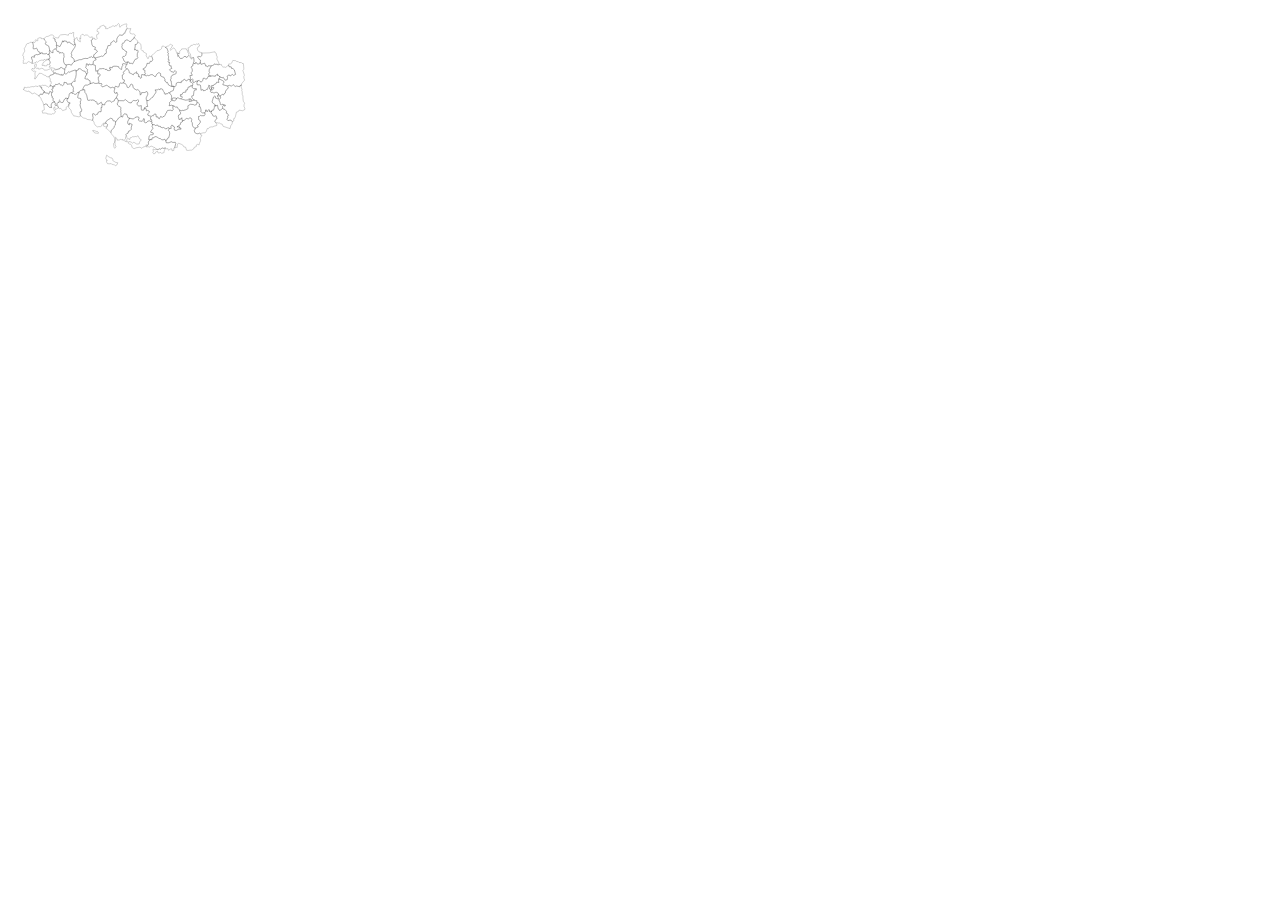
<file: svg.html>
<html>
<body>
     <svg
   xmlns:dc="http://purl.org/dc/elements/1.1/"
   xmlns:cc="http://creativecommons.org/ns#"
   xmlns:rdf="http://www.w3.org/1999/02/22-rdf-syntax-ns#"
   xmlns:svg="http://www.w3.org/2000/svg"
   xmlns="http://www.w3.org/2000/svg"
   xmlns:sodipodi="http://sodipodi.sourceforge.net/DTD/sodipodi-0.dtd"
   xmlns:inkscape="http://www.inkscape.org/namespaces/inkscape"
   width="210mm"
   height="150mm"
   viewBox="0 0 210 150"
   version="1.1"
   id="svg8"
   inkscape:version="0.92.2 (5c3e80d, 2017-08-06)"
   sodipodi:docname="epci_simple2.svg">
  <defs
     id="defs2" />
  <sodipodi:namedview
     id="base"
     pagecolor="#ffffff"
     bordercolor="#666666"
     borderopacity="1.0"
     inkscape:pageopacity="0.0"
     inkscape:pageshadow="2"
     inkscape:zoom="3.2809353"
     inkscape:cx="160"
     inkscape:cy="424.28571"
     inkscape:document-units="mm"
     inkscape:current-layer="layer1"
     showgrid="false"
     width="150mm"
     inkscape:window-width="2880"
     inkscape:window-height="1526"
     inkscape:window-x="-11"
     inkscape:window-y="-11"
     inkscape:window-maximized="1" />
  <metadata
     id="metadata5">
    <rdf:RDF>
      <cc:Work
         rdf:about="">
        <dc:format>image/svg+xml</dc:format>
        <dc:type
           rdf:resource="http://purl.org/dc/dcmitype/StillImage" />
        <dc:title></dc:title>
      </cc:Work>
    </rdf:RDF>
  </metadata>
  <g
     inkscape:label="Calque 1"
     inkscape:groupmode="layer"
     id="layer1"
     transform="translate(0,-147)">
    <g
       id="g3883"
       transform="matrix(0.01802878,0,0,0.01802878,0.47282325,147.51353)"
       style="fill:none;fill-rule:evenodd;stroke:#000000;stroke-width:1;stroke-linecap:square;stroke-linejoin:bevel">
      <g
         id="g3701"
         font-style="normal"
         font-weight="400"
         font-size="34.375"
         style="font-style:normal;font-weight:400;font-size:34.375px;font-family:'MS Shell Dlg 2';fill:none;stroke:#000000;stroke-width:1;stroke-linecap:square;stroke-linejoin:bevel;stroke-opacity:1" />
      <g
         id="g3703"
         font-style="normal"
         font-weight="400"
         font-size="34.375"
         style="font-style:normal;font-weight:400;font-size:34.375px;font-family:'MS Shell Dlg 2';fill:none;stroke:#000000;stroke-width:1;stroke-linecap:square;stroke-linejoin:bevel;stroke-opacity:1" />
      <g
         id="g3705"
         font-style="normal"
         font-weight="400"
         font-size="34.375"
         transform="scale(11.8081)"
         style="font-style:normal;font-weight:400;font-size:34.375px;font-family:'MS Shell Dlg 2';fill:none;stroke:#000000;stroke-width:1;stroke-linecap:square;stroke-linejoin:bevel;stroke-opacity:1" />
      <g
         id="g3707"
         font-style="normal"
         font-weight="400"
         font-size="34.375"
         transform="scale(0.999751)"
         style="font-style:normal;font-weight:400;font-size:34.375px;font-family:'MS Shell Dlg 2';fill:none;stroke:#000000;stroke-width:1;stroke-linecap:square;stroke-linejoin:bevel;stroke-opacity:1" />
      <g
         id="g3711"
         font-style="normal"
         font-weight="400"
         font-size="34.375"
         transform="scale(0.999751)"
         style="font-style:normal;font-weight:400;font-size:34.375px;font-family:'MS Shell Dlg 2';fill:#ffffff;fill-opacity:1;stroke:none">
        <path
           id="path3709"
           d="M -2,-2 H 3510 V 2483 H -2 V -2"
           inkscape:connector-curvature="0"
           style="vector-effect:none;fill-rule:evenodd" />
      </g>
      <g
         id="g3713"
         font-style="normal"
         font-weight="400"
         font-size="34.375"
         transform="scale(0.999751)"
         style="font-style:normal;font-weight:400;font-size:34.375px;font-family:'MS Shell Dlg 2';fill:none;stroke:#000000;stroke-width:1;stroke-linecap:square;stroke-linejoin:bevel;stroke-opacity:1" />
      <g
         id="g3715"
         font-style="normal"
         font-weight="400"
         font-size="34.375"
         transform="scale(11.8081)"
         style="font-style:normal;font-weight:400;font-size:34.375px;font-family:'MS Shell Dlg 2';fill:none;stroke:#000000;stroke-width:1;stroke-linecap:square;stroke-linejoin:bevel;stroke-opacity:1" />
      <g
         id="g3717"
         font-style="normal"
         font-weight="400"
         font-size="34.375"
         transform="scale(11.8081)"
         style="font-style:normal;font-weight:400;font-size:34.375px;font-family:'MS Shell Dlg 2';fill:none;stroke:#000000;stroke-width:1;stroke-linecap:square;stroke-linejoin:bevel;stroke-opacity:1" />
      <g
         id="g3719"
         font-style="normal"
         font-weight="400"
         font-size="34.375"
         transform="scale(11.8081)"
         style="font-style:normal;font-weight:400;font-size:34.375px;font-family:'MS Shell Dlg 2';fill:none;stroke:#000000;stroke-width:1;stroke-linecap:square;stroke-linejoin:bevel;stroke-opacity:1" />
      <g
         id="g3723"
         font-style="normal"
         font-weight="400"
         font-size="34.375"
         transform="scale(11.8081)"
         style="font-style:normal;font-weight:400;font-size:34.375px;font-family:'MS Shell Dlg 2';fill:#ffffff;fill-opacity:1;stroke:none">
        <rect
           id="rect3721"
           y="0"
           x="0"
           height="210"
           width="297" />
      </g>
      <g
         id="g3725"
         font-style="normal"
         font-weight="400"
         font-size="34.375"
         transform="scale(11.8081)"
         style="font-style:normal;font-weight:400;font-size:34.375px;font-family:'MS Shell Dlg 2';fill:none;stroke:#000000;stroke-width:1;stroke-linecap:square;stroke-linejoin:bevel;stroke-opacity:1" />
      <g
         id="g3727"
         font-style="normal"
         font-weight="400"
         font-size="34.375"
         transform="scale(11.8081)"
         style="font-style:normal;font-weight:400;font-size:34.375px;font-family:'MS Shell Dlg 2';fill:none;stroke:#000000;stroke-width:1;stroke-linecap:square;stroke-linejoin:bevel;stroke-opacity:1" />
      <g
         id="g3731"
         font-style="normal"
         font-weight="400"
         font-size="34.375"
         transform="scale(0.999751)"
         style="font-style:normal;font-weight:400;font-size:34.375px;font-family:'MS Shell Dlg 2';fill:#000000;fill-opacity:0;stroke:none">
        <rect
           id="rect3729"
           y="0"
           x="0"
           height="2480"
           width="3508" />
      </g>
      <g
         id="g3863"
         font-style="normal"
         font-weight="400"
         font-size="34.375"
         transform="scale(0.999751)"
         style="font-style:normal;font-weight:400;font-size:34.375px;font-family:'MS Shell Dlg 2';fill:#f3a6b2;fill-opacity:0;stroke:#232323;stroke-width:3.07086992;stroke-linecap:square;stroke-linejoin:bevel;stroke-opacity:1">
        <path
           id="path3733"
           d="m 594.203,1113.52 21.881,2.02 19.445,18.92 -0.29,22.38 -20.11,7.37 17.865,26.69 -10.926,22.71 -34.605,-17.68 -15.266,40.76 -15.566,-13.31 -45.97,-9.56 -0.652,-11.92 -7.03,-9.89 -34.337,-29.59 -0.163,-26.38 -14.255,1.3 -13.655,-23.71 21.881,2.07 16.985,-11.58 6.632,4.58 39.119,-2.92 7.897,9.96 24.775,8.9 13.911,11.84 22.434,-22.96"
           inkscape:connector-curvature="0"
           style="vector-effect:none;fill-rule:evenodd" />
        <path
           id="path3735"
           d="m 2962.51,1152.44 14.43,-21.51 17.85,10.24 -4.41,15.52 -18.73,19.95 -18.32,-2.38 -12.39,16.37 13.75,20.52 24.7,-1.2 17.87,10.24 21.64,-9.27 21.19,-1.42 17,10.17 8.53,20.2 -17.62,16.09 4.79,23.93 9.21,8.41 0.57,21.07 -43.94,-16.97 -2.08,-25.09 -9.5,-3.18 -15.67,12.25 -20.54,65.85 4.94,21.32 46.51,34.22 -0.59,10.49 -17.43,-3.63 -1.73,30.13 -11.79,36.13 -21.18,0.09 -7.23,17.99 -32.78,2.03 3.86,-20.8 -13.69,-7.38 -22.16,31.57 -11.65,-26.98 -13.36,1.84 2.78,27.77 -15.82,13.52 -31.85,0.73 -25.3,-19.92 6.54,-20.64 -13.79,-49.48 -19.18,-3.79 9.26,-21.79 -1.68,-15.88 -15.82,-15.42 -19.96,-5.16 -2.71,-27.78 -16.92,2.91 -9.01,-11.07 -15.89,0.33 -28.77,-33.34 -3.55,-27.83 25.05,-6.34 7.16,-58.73 12.05,-24.23 22.7,2.71 0.41,-21.02 -39.57,0.19 -22.67,-17.19 2.51,-26.14 11.26,-25.6 -20.56,-22.33 -23.91,-10.7 3.85,-19.49 30.16,-19.15 13.42,10.04 -8.14,17.91 6.65,20.14 20.19,-0.06 11.31,-12.46 35.54,-7.01 -12.19,26.86 5.23,29.25 39.46,1.1 8.43,5.77 8.7,74.16 16.48,-10.84 14.73,3.51 4.39,14.73 30.42,-8.7 16.62,-13.48 8.6,3.14 18.47,-44.93 2.83,-18.24 18.79,8.99 -8.02,46.86 23.99,10.61 7.28,-19.3"
           inkscape:connector-curvature="0"
           style="vector-effect:none;fill-rule:evenodd" />
        <path
           id="path3737"
           d="m 2649.44,1309.72 15.55,4.92 -3.3,24.77 -29.47,6.05 -2.36,-18.56 19.58,-17.18"
           inkscape:connector-curvature="0"
           style="vector-effect:none;fill-rule:evenodd" />
        <path
           id="path3739"
           d="m 2013.18,1330.11 24.77,-0.85 34.52,-26.49 13.68,-18.77 13.44,-2.99 21.97,-36.61 21.3,-27.45 2.44,-22.19 -13.52,-20.69 33.47,-0.29 14.84,-10.8 23.19,8.18 4.41,-12.85 20.23,0.08 16.98,9.06 4,18.69 18.99,18.4 0.42,19.76 14.71,16.79 5.36,-14.11 23.31,6.84 16.32,-19.94 18.06,6.47 27.44,37.35 2.56,27.79 -7.19,28.46 17.56,1.17 0.25,-17.09 14.48,-5.61 33.51,-0.42 9.93,9.86 -1.91,15.65 -22.18,15.64 -43.82,-4.21 -32.92,30.68 2.99,21.24 -7.9,25.78 37.61,-8.01 20.57,9.25 -4.54,28.64 7.24,24.15 -17.48,23.83 -14.18,-12.78 -50.58,3.19 -13.73,20.12 -3.79,16.85 -12.06,8.39 -5.82,20.65 -17.63,25.11 -11.36,-2.09 -11.47,12.37 -28.36,-12.46 -16.43,33.07 -17.18,-7.77 -6.57,-20.18 -23.18,2.34 -4.22,-41.07 -22.8,-2.91 -20.79,31.43 -9.92,-9.91 -17.24,18.52 -9.14,-8.54 -35.55,-10.42 -6.34,-22.81 28.36,-25.61 -9.35,-17.77 -21.62,-6.8 -15.52,6.78 -3.12,-30.48 -25.81,-9.75 21.91,-22.11 25.78,-2.1 -10,-45.44 -1.38,-42.21"
           inkscape:connector-curvature="0"
           style="vector-effect:none;fill-rule:evenodd" />
        <path
           id="path3741"
           d="m 2380.84,1121.39 -23.37,-5.51 -28,-15.03 -15.11,-36.54 -12.69,5.72 -11.87,-19.23 -14.42,-7.56 2.48,-23.51 -18.73,-34.171 -20.79,-4.06 -23.73,-12.164 -1.05,-35.597 -22.74,-13.421 -13.46,4.325 -19.71,18.359 -18.29,35.56 -17.28,-3.849 -22.1,-22.617 -27.85,-3.295 -31.09,17.515 -14.29,-8.921 -26.36,12.574 -20.79,-15.983 12.28,-24.114 -10.49,-12.606 3.93,-29.984 -23.07,-8.26 -7.77,-13.728 31.76,-14.796 22.9,-37.824 5.56,-28.552 35.9,-0.046 11.84,-30.738 19.93,2.742 17.35,-22.454 -9.57,-37.532 -9.53,-25.687 24.78,-16.659 57.36,-57.801 12.07,2.164 34.2,-14.718 18.46,-14.509 6.89,-36.372 27.17,-2.068 17.92,18.341 27.93,12.441 16.77,48.515 -6.55,19.293 11.54,9.996 -7.59,21.853 10.39,27.023 -6.92,37.688 15.22,7.61 -16.75,27.813 8.87,11.127 14.29,-4.297 -8.84,40.19 14.89,12.845 15.86,-1.564 0.34,21.073 12.11,15.283 -36.47,21.232 24.33,29.263 17.45,1.168 14.05,12.776 8.02,-15.252 19.37,-14.502 13.97,14.078 0.8,27.678 -9.16,5.973 -52.3,21.52 -15.81,26.568 6.02,14.875 -10.66,15.07 0.87,26.37 8.65,1.89 1.66,27.74 9.02,49.27"
           inkscape:connector-curvature="0"
           style="vector-effect:none;fill-rule:evenodd" />
        <path
           id="path3743"
           d="m 3396.24,1105.35 -18.86,8.22 -2.44,13.02 -50.35,-10.54 -15.37,8.39 -30.91,-29.26 -22.34,23.77 -31.82,-12.24 -31.2,8.81 -62.29,-16.59 -5.39,-13.45 19.47,-18.63 -0.07,-14.47 -24.48,-17.14 -31.61,-14.92 -19.88,-5.07 16.27,-24.061 -5.37,-13.452 38.35,19.253 14.56,-9.701 28.18,44.951 31.18,-8.8 5.15,-29.948 -8.53,-20.188 32.66,-20.557 11.3,17.706 36.35,-24.321 14.94,15.264 30.6,-15.452 -18.31,-66.706 -20.82,-19.523 -18.38,0.321 -5.7,-23.973 -32.18,-3.069 -8.29,-24.12 3.55,-16.896 22.65,1.238 19.87,-12.066 17.01,-39.835 41.71,3.555 17.59,14.084 20.16,-1.56 11.43,15.064 34.1,-0.842 10.71,12.389 19.9,3.662 7.13,81.867 -14.97,18.943 23.48,70.875 -9.41,12.66 1.13,28.978 11.7,28.2 -41.99,49.09 -10.17,27.07"
           inkscape:connector-curvature="0"
           style="vector-effect:none;fill-rule:evenodd" />
        <path
           id="path3745"
           d="m 974.278,893.356 30.042,-11.877 3.33,-18.156 23.89,-1.882 42,32.603 31.95,6.687 14.02,31.493 10.79,7.505 -6.15,20.554 -10.16,5.721 -12.3,41.106 28.28,8.99 15.3,-3.97 10.8,18.04 22.07,9.76 3.48,42.44 -42.35,21.45 -24.61,-0.77 -18.4,8.97 -20.85,37.74 -0.15,22.38 -33.54,10.3 -19.75,14.1 -6.07,19.24 -13.12,-11.68 -12.978,17.32 -20.875,16.63 -16.01,1.24 -16.394,-14.6 -22.144,0.7 -4.112,-13.54 31.742,-19.61 -13.75,-14.38 6.554,-24.46 -9.393,-33.76 -19.326,-10.92 -1.314,-25.14 14.316,-22.46 14.379,-13.23 26.347,0.99 -4.139,-33.3 11.554,-21.39 7.6,-46.766 -0.559,-54.068"
           inkscape:connector-curvature="0"
           style="vector-effect:none;fill-rule:evenodd" />
        <path
           id="path3747"
           d="m 1826.37,401.606 16.42,24.938 34.63,26.294 1.04,21.144 -11.4,24.164 -14.19,14.737 -11.75,-6.149 -0.53,30.243 -9.81,49.292 15.35,-6.746 9.35,15.181 20.36,-3.745 8.78,11.186 -5.72,29.853 -7.44,6.028 0.16,44.771 8.5,15.113 -10.06,17.68 -31.44,10.816 -35.59,65.78 -19.44,-9.367 -25.66,3.32 -5.67,-17.546 -20.4,-8.139 -4.96,7.52 -26.32,0.614 -23.94,-18.961 -9.09,-29.669 -13.84,-24.773 10.79,-14.964 15.45,3.83 24.23,-19.199 2.68,-23.494 8.63,-9.87 -1.87,-21.21 -19.68,-5.466 -16.62,-22.353 -21.31,-6.92 -12.11,-35.181 6.33,-13.992 -3.06,-27.894 12.29,-12.211 11.18,2.185 16.67,-23.728 0.91,-11.782 30.78,-14.742 19.43,8.077 13.74,14.22 26.87,2.05 19.73,-30.104 17.06,-6.609 10.54,-24.222"
           inkscape:connector-curvature="0"
           style="vector-effect:none;fill-rule:evenodd" />
        <path
           id="path3749"
           d="m 1130.3,939.729 13.34,-22.578 -8.69,-21.815 10.93,-14.88 -32.22,-34.356 8,-21.714 2.9,-34.005 23.19,5.924 5.42,18.903 13.32,-22.584 24.27,13.905 26.04,-7.032 39.96,15.196 2.52,64.75 4.26,22.745 18.64,-12.942 9.05,7.335 -1.72,31.466 4.05,14.822 20.83,-7.501 11.92,15.466 -2.27,16.934 -25.09,16.373 0.58,35.609 8.44,25.71 -1.38,27.54 -41.98,7.08 -22.53,-4.51 -9.84,-8.72 -50.62,15.52 -3.48,-42.44 -22.07,-9.76 -10.8,-18.04 -15.3,3.97 -28.28,-8.99 12.3,-41.106 10.16,-5.721 6.15,-20.554"
           inkscape:connector-curvature="0"
           style="vector-effect:none;fill-rule:evenodd" />
        <path
           id="path3751"
           d="m 568.586,651.077 9.197,4.814 8.013,36.345 6.734,12.492 -19.734,13.981 -37.653,8.341 -8.693,8.412 -23.508,-11.443 -6.95,17.803 -24.002,-6.227 -39.669,10.733 -24.885,21.358 -16.789,-8.202 -6.228,9.951 -43.821,16.878 -13.066,-1.264 5.425,-46.95 -10.539,-18.166 -4.424,-26.806 9.459,-6.995 36.154,7.453 -7.423,-23.136 42.135,-18.362 12.54,6.477 35.777,-16.362 28.808,-17.04 3.603,17.484 40.11,2.473 17.377,-7.595 20.261,17.723 11.791,-4.17"
           inkscape:connector-curvature="0"
           style="vector-effect:none;fill-rule:evenodd" />
        <path
           id="path3753"
           d="m 574.048,724.1 4.386,18.866 13.705,13.141 0.303,25.076 -22.976,20.271 -18.052,-4.323 -7.43,23.035 -40.458,0.155 0.237,-11.844 -27.129,7.986 -0.259,-15.846 20.879,-34.944 11.813,-4.159 21.367,-21.722 43.614,-15.692"
           inkscape:connector-curvature="0"
           style="vector-effect:none;fill-rule:evenodd" />
        <path
           id="path3755"
           d="m 336.325,477.284 10.924,49.862 -6.277,37.641 11.65,6.404 21.219,-1.906 13.163,-9.283 14.75,10.65 6.552,23.049 13.016,19.71 24.451,10.247 0.863,18.544 -35.777,16.362 -12.54,-6.477 -42.135,18.362 7.423,23.136 -36.154,-7.453 -9.459,6.995 4.424,26.806 10.539,18.166 -5.425,46.95 -49.095,-28.511 -18.564,10.056 -16.111,20.843 -16.037,-6.85 -23.418,5.609 -10.066,-4.951 5.676,-21.862 -4.417,-17.583 15.345,-12.995 -10.732,-24.802 4.545,-19.336 -14.621,-11.999 7.32,-29.614 23.119,-38.609 -7.809,-36.387 19.975,-33.646 12.762,-31.722 23.354,-14.854 11.63,6.417 17.783,-20.686 38.154,3.717"
           inkscape:connector-curvature="0"
           style="vector-effect:none;fill-rule:evenodd" />
        <path
           id="path3757"
           d="m 1202.33,441.254 -5.86,7.41 9.12,57.426 13.41,27.482 35.69,12.216 3.35,12.138 -14.88,21.15 24.85,6.03 18.78,26.593 -11.95,6.91 -23.47,29.658 -19.25,10.246 0.74,32.995 -20.77,7.478 -14.45,-15.707 -13.17,10.745 -17.62,1.144 -14.38,14.589 -16.98,3.826 -26.98,-2.303 -25.79,4.376 -33.67,14.227 -26.33,0.355 -73.37,26.536 -7.572,-33.609 -19.04,-22.762 -7.306,3.308 -12.821,-23.538 8.462,-16.383 -9.333,-23.231 13.556,-34.383 39.294,-58.473 10.916,-34.624 -10.242,-12.762 0.867,0.076 -5.616,-25.536 -5.608,-5.767 4.908,-25.927 -2.658,-9.46 20.216,-11.399 16.567,-19.632 13.776,42.064 38.924,24.481 -11.46,-58.984 15.43,13.205 0.41,-44.774 18.26,-19.501 14.95,-1.341 23.64,19.173 17.46,-10.359 25.86,3.535 28.19,27.441 21.32,5.763 18.43,-11.617 5.79,34.748 -12.59,14.748"
           inkscape:connector-curvature="0"
           style="vector-effect:none;fill-rule:evenodd" />
        <path
           id="path3759"
           d="m 3068.7,1015.25 19.88,5.07 31.61,14.92 24.48,17.14 0.07,14.47 -19.47,18.63 5.39,13.45 62.29,16.59 15.7,17.95 -7.35,21.94 -22.03,17.2 -16.7,31.94 3.73,12.03 -21.03,14.61 -7.16,18.01 -16.95,-11.46 -9.43,11.3 -22.59,10.56 -20.62,6.73 -2.9,-26.46 -8.53,-20.2 -17,-10.17 -21.19,1.42 -21.64,9.27 -17.87,-10.24 -24.7,1.2 -13.75,-20.52 12.39,-16.37 18.32,2.38 18.73,-19.95 4.41,-15.52 -17.85,-10.24 -14.43,21.51 -2.66,-14.61 4.38,-29.99 26.18,2.84 4.25,-12.9 34.31,-16.44 8.27,-21.87 32.13,5.77 -6.38,-26.65 5.71,-23.34"
           inkscape:connector-curvature="0"
           style="vector-effect:none;fill-rule:evenodd" />
        <path
           id="path3761"
           d="m 2444.61,1301.86 12.18,-11.04 18.43,1.2 11.77,8.66 24.41,4.21 70.97,20.32 32.1,-5.85 15.83,-13.47 19.14,3.83 -19.58,17.18 2.36,18.56 29.47,-6.05 41.52,-15.83 15.89,-0.33 9.01,11.07 16.92,-2.91 2.71,27.78 -9.91,32.26 -30.36,6.03 -11.82,-8.62 -43.85,-4.04 -37.59,22.62 2.8,39.62 -31.15,17.76 -39.62,11.94 -17.43,-3.74 -11.95,7.12 -26.59,-12.24 -17.37,-18.22 -15.09,-25.97 -25.04,4.94 -11.45,-13.91 -24.27,-6.86 -20.57,-9.25 -37.61,8.01 7.9,-25.78 -2.99,-21.24 32.92,-30.68 43.82,4.21 22.18,-15.64 1.91,-15.65"
           inkscape:connector-curvature="0"
           style="vector-effect:none;fill-rule:evenodd" />
        <path
           id="path3763"
           d="m 446.636,642.202 -0.863,-18.544 -24.451,-10.247 -13.016,-19.71 -6.552,-23.049 -14.75,-10.65 -13.163,9.283 -21.219,1.906 -11.65,-6.404 6.277,-37.641 -10.924,-49.862 16.496,-7.633 13.114,9.184 9.32,-14.927 -2.82,-16.1 10.056,-13.538 12.104,19.633 18.706,-3.477 -4.17,-29.417 27.496,-13.189 25.247,1.095 -0.38,13.152 40.354,-1.438 7.551,21.816 27.252,26.31 -14.98,19.686 6.08,19.035 40.174,19.599 9.203,23.277 8.996,44.351 -6.052,17.894 9.102,24.581 -20.588,13.899 -11.791,4.17 -20.261,-17.723 -17.377,7.595 -40.11,-2.473 -3.603,-17.484 -28.808,17.04"
           inkscape:connector-curvature="0"
           style="vector-effect:none;fill-rule:evenodd" />
        <path
           id="path3765"
           d="m 1215.67,1617.22 7.55,-37.56 -6.08,-22.89 -0.92,-31.68 16.17,-2.6 28.21,23.39 15.49,-15.84 12.33,1.01 7.53,-27.03 25.82,-12.37 17.38,4.05 3.46,-20.79 -2.64,-43.66 13.29,-0.24 -1.6,-23.82 6.09,-20.57 34.72,8.07 4.33,-20.71 17.91,-24.89 16.86,-11.82 39.16,-3.45 27.31,23.23 12.56,-13.49 24.63,-9.9 8.31,-26.99 16.92,-13.16 13.27,-0.28 19.08,38.35 -2.4,19.56 -12.58,25.34 4.62,20.1 22.21,21.47 10.85,-3.1 20.16,25.24 -9.8,12.41 5.32,22.78 -3.58,23.42 6.04,13.62 -3.3,31.34 9.84,21.81 -15.28,2.77 -27.95,17.58 -22.23,35.13 -21.14,20.73 -19.36,-13.36 -13.43,1.58 -17.7,-34.3 -24.37,-5.87 -56.11,36.34 -4.37,10.18 -30.53,26.51 -15.98,0.03 -14.93,19.86 -8.85,21.66 -11.34,8.29 -30.23,0.18 -21.61,3.5 -26.75,-20.62 -16.59,-25.07 -5.11,-24.12 -20.66,-29.35"
           inkscape:connector-curvature="0"
           style="vector-effect:none;fill-rule:evenodd" />
        <path
           id="path3767"
           d="m 1220.55,1772.97 10.15,-4.42 44.1,15.47 12.48,-0.3 15.62,15.76 -6.8,17.87 -13.18,-12.92 -15.67,6.61 -25.88,-10.02 -20.82,-28.05"
           inkscape:connector-curvature="0"
           style="vector-effect:none;fill-rule:evenodd" />
        <path
           id="path3769"
           d="m 1404.69,1661.59 13.03,3.67 18.05,18.56 -11.85,37.22 -45.95,-14.21 -2.77,-31.82 26.11,-4.48 3.38,-8.94"
           inkscape:connector-curvature="0"
           style="vector-effect:none;fill-rule:evenodd" />
        <path
           id="path3771"
           d="m 3065.62,1239.87 2.9,26.46 20.62,-6.73 6.93,33.25 -20.56,21.19 -3.82,20.82 14.27,12.63 4.96,37.09 12.52,12.53 12.23,-13.78 50.31,14.62 -6.14,15.43 -22.2,-13.05 -17.06,21.39 7.7,20.15 -30.48,24.58 -19.95,9.4 -9.37,-21.56 -10.41,-3.22 -8.53,-51.74 -27.84,8.93 0.59,-10.49 -46.51,-34.22 -4.94,-21.32 20.54,-65.85 15.67,-12.25 9.5,3.18 2.08,25.09 43.94,16.97 -0.57,-21.07 -9.21,-8.41 -4.79,-23.93 17.62,-16.09"
           inkscape:connector-curvature="0"
           style="vector-effect:none;fill-rule:evenodd" />
        <path
           id="path3773"
           d="m 1075.26,1172.14 24.75,-0.53 2.03,38.37 12.15,12.89 14.98,31.56 15.32,69.78 18.11,5.47 21.18,-10.07 8.12,8.58 14.81,-7.98 33.91,6.77 15.17,19.69 13.39,-1.53 9.46,13.94 1.9,19.91 14.4,7.77 48.56,-31.58 14.25,31.44 -6.09,20.57 1.6,23.82 -13.29,0.24 2.64,43.66 -3.46,20.79 -17.38,-4.05 -25.82,12.37 -7.53,27.03 -12.33,-1.01 -15.49,15.84 -28.21,-23.39 -16.17,2.6 0.92,31.68 6.08,22.89 -7.55,37.56 -19.83,3.61 -11.69,-8.87 -43.19,-3.61 -25.34,-15.3 -40.1,-8.67 -33.01,-29.15 -8.12,-19.13 1.23,-14.38 -3.84,-6.91 2.56,-19.54 15.19,-1.33 7.62,-27.01 -15.24,-28.96 -12.56,-49.81 9.35,-5.78 -4.31,-42.52 12.42,-10.78 -6.31,-29.52 -37.51,-5.87 -6.993,-11.14 8.763,-40.07 11.14,-26.7 6.07,-19.24 19.75,-14.1 33.54,-10.3"
           inkscape:connector-curvature="0"
           style="vector-effect:none;fill-rule:evenodd" />
        <path
           id="path3775"
           d="m 635.529,1134.46 2.556,-18.22 26.019,5.03 -2.941,-16.09 11.816,-13.41 21.635,4.61 33.396,-18.06 17.995,25.35 16.105,-2.5 13.179,10.41 20.253,-19.26 0.946,-30.23 36.499,5.9 9.394,23.24 62.399,-7.65 1.314,25.14 19.326,10.92 9.393,33.76 -6.554,24.46 13.75,14.38 -31.742,19.61 -26.339,8.22 -11.028,14.84 -3.417,28.68 -12.24,38.44 -12.171,-2.39 -24.106,-7.42 -5.552,12.68 -20.709,13.97 -2.513,18.22 -10.535,18.82 -19.791,3.49 -20.373,-9.73 -11.102,-33.94 -11.798,42.41 -12.178,-2.42 -16.307,23.56 -0.14,21.07 -17.815,1.01 -7.359,-16.48 4.467,-10.13 -14.544,-25.05 -20.039,-22.91 2.994,-32.67 -19.341,-11 5.31,-19.28 -11.798,-6.36 1.134,-31.52 9.091,-12.35 10.926,-22.71 -17.865,-26.69 20.11,-7.37 0.29,-22.38"
           inkscape:connector-curvature="0"
           style="vector-effect:none;fill-rule:evenodd" />
        <path
           id="path3777"
           d="m 2703.21,1323.58 -41.52,15.83 3.3,-24.77 -15.55,-4.92 -19.14,-3.83 -15.83,13.47 -32.1,5.85 -70.97,-20.32 21.78,-23.59 -9.51,-16.39 -18.68,2.74 -0.14,-25 25.77,-3.6 9.4,-23.06 15.41,-6.91 28.29,-2.13 2.09,-32.75 20.14,1.28 13.25,-42.56 23.97,-3.75 2.57,-12.99 32.79,-4.52 -2.51,26.14 22.67,17.19 39.57,-0.19 -0.41,21.02 -22.7,-2.71 -12.05,24.23 -7.16,58.73 -25.05,6.34 3.55,27.83 28.77,33.34"
           inkscape:connector-curvature="0"
           style="vector-effect:none;fill-rule:evenodd" />
        <path
           id="path3779"
           d="m 3021.7,1408.26 27.84,-8.93 8.53,51.74 10.41,3.22 9.37,21.56 19.95,-9.4 30.48,-24.58 12.98,20.43 11.73,-4.61 28.4,29.16 -3.34,28.73 14.89,2.13 19.56,29.98 -14.52,7.09 1.96,29.02 -12.67,21.65 18.25,22.02 11.08,-8.6 29.16,0.26 22.83,19.62 -5.42,35.19 -19.94,25.22 -9.39,42.85 -103.5,-34.55 -13.26,-32.28 -20.22,-2.44 -16.98,-12.78 -25.73,1.18 -7.57,-7 -18.01,5.55 -18.14,-23.37 5.16,-12.85 28.68,-37.8 -12.92,-5.99 -0.57,-21.06 -17.32,-6.25 -11.17,9.88 -19.96,-6.41 -11.54,-29.58 -19.57,-12.96 11.12,-24.33 7.23,-17.99 21.18,-0.09 11.79,-36.13 1.73,-30.13 17.43,3.63"
           inkscape:connector-curvature="0"
           style="vector-effect:none;fill-rule:evenodd" />
        <path
           id="path3781"
           d="m 3071.47,797.149 -12.15,13.771 -14.85,-15.314 -22.09,3.99 -17.84,-8.92 -13.41,20.261 -31.98,8.655 -28.99,2.242 -4.85,-6.861 -22.95,18.367 -7.22,-10.949 -19.33,1.478 -11.75,-37.526 -8.55,-3.143 -48.15,15.503 -11.55,-25.692 4.69,-33.909 -12.74,-6.038 -33.1,-44.12 19.7,-7.996 25.85,5.526 21.2,-18.439 -2.83,-39.63 12.8,4.722 97.02,-3.4 82.91,-16.187 3.44,15.98 18.51,11.589 -1.43,24.904 9.98,8.464 3.22,19.91 -6.73,25.913 25.38,44.847 7.79,32.002"
           inkscape:connector-curvature="0"
           style="vector-effect:none;fill-rule:evenodd" />
        <path
           id="path3783"
           d="m 594.203,1113.52 3.172,-24.75 11.705,-12.1 -1.204,-25.15 -18,-5.62 6.308,-20.51 -8.817,-28.495 -13.882,-11.834 17.276,-24.758 49.837,-15.166 6.44,-12.588 23.022,-11.066 3.047,14.777 52.024,8.7 11.157,12.873 14.918,-9.192 10.878,6.255 21.713,3.274 1.814,-10.379 18.466,-19.426 14.776,11.866 10.71,-1.678 34.333,-29.884 18.735,6.933 13.374,-11.993 63.485,-22.086 14.788,11.833 0.559,54.068 -7.6,46.766 -11.554,21.39 4.139,33.3 -26.347,-0.99 -14.379,13.23 -14.316,22.46 -62.399,7.65 -9.394,-23.24 -36.499,-5.9 -0.946,30.23 -20.253,19.26 -13.179,-10.41 -16.105,2.5 -17.995,-25.35 -33.396,18.06 -21.635,-4.61 -11.816,13.41 2.941,16.09 -26.019,-5.03 -2.556,18.22 -19.445,-18.92 -21.881,-2.02"
           inkscape:connector-curvature="0"
           style="vector-effect:none;fill-rule:evenodd" />
        <path
           id="path3785"
           d="m 956.131,500.393 -0.867,-0.076 -15.611,18.393 -39.555,-27.228 -17.631,-8.16 -9.99,-15.39 -25.168,17.519 -11.761,-24.782 -41.376,-6.368 -7.726,17.757 -10.478,-19.406 -8.087,21.677 -31.108,63.082 -54.102,-20.777 4.192,-7.524 -4.316,-38.631 -18.977,-12.298 1.912,-30.149 -16.101,-5.445 18.154,-16.78 46.54,6.921 9.445,-26.821 23.68,-20.248 64.265,-6.029 48.642,12.287 2.155,-14.308 20.68,-16.605 29.193,5.238 8.201,-13.771 18.519,-2.313 -3.881,53.7 13.799,31.535 -5.487,12.696 4.565,17.537 -5.776,25.85 4.335,0.383 9.721,28.534"
           inkscape:connector-curvature="0"
           style="vector-effect:none;fill-rule:evenodd" />
        <path
           id="path3787"
           d="m 2795.81,773.011 -14.26,18.857 -27.33,3.585 -12.73,-20.513 -13.77,-3.482 -5.57,19.383 -16.23,-6.269 -9.63,-13.753 8.98,-17.855 -5.6,-50.332 -8.13,-9.715 -13.08,13.65 -18.19,-2.459 -9.24,-61.093 -23.18,-19.885 -6.3,-51.708 -7.85,-13.656 32.25,-13.736 13.81,-25.438 17.27,2.404 21.03,-15.783 32.8,4.678 11.06,-9.838 10.08,5.886 19.98,-13.238 14.31,36.396 -24.4,14.285 -10.46,28.294 12.2,28.376 13.88,15.323 41.07,13.03 2.83,39.63 -21.2,18.439 -25.85,-5.526 -19.7,7.996 33.1,44.12 12.74,6.038 -4.69,33.909"
           inkscape:connector-curvature="0"
           style="vector-effect:none;fill-rule:evenodd" />
        <path
           id="path3789"
           d="m 1250.26,703.502 -17.4,-11.994 -0.74,-32.995 19.25,-10.246 23.47,-29.658 11.95,-6.91 -18.78,-26.593 -24.85,-6.03 14.88,-21.15 -3.35,-12.138 -35.69,-12.216 -13.41,-27.482 -9.12,-57.426 5.86,-7.41 20.39,-14.091 1.21,-14.391 18.31,0.222 3.77,17.445 23.4,1.959 14.41,-15.924 -8.86,-19.186 1.11,-34.164 27.92,-10.848 1.63,-19.627 -6.69,-13.734 -17.2,-2.751 -0.84,-21.153 16.12,-26.324 11.02,3.553 17.3,-9.104 -2.8,-18.679 56.71,-22.985 16.75,29.043 15.99,-3.962 -5.82,28.51 37.5,-0.897 13.59,-17.342 29.16,-5.548 29.55,-21.337 21.52,13.579 10.76,-14.95 12.99,11.573 21.5,-29.908 13.13,-12.133 15.07,18.313 -3.28,19.5 10.66,19.28 15.68,-22.477 46,-21.431 34.4,-6.552 5.74,4.395 -9.19,40.119 12.26,10.166 -30.9,62.145 -12.37,13.527 -11.25,21.515 -11.56,3.05 -4.58,14.13 -38.66,-6.979 -13.91,10.759 -21.64,31.219 -7.72,20.463 0.46,38.231 -16.44,9.234 -30.09,-27.42 -17.28,19.693 -24.68,13.827 -1.34,27.552 -6.91,9.981 -33.5,3.882 -12.71,49.022 -14.96,11.958 6.69,36.105 -9.63,21.61 -12.93,-2.37 -10.62,22.844 -23.34,17.849 -20.66,-4.33 -14.67,8.013 -64.59,18.359 -13.15,0.22"
           inkscape:connector-curvature="0"
           style="vector-effect:none;fill-rule:evenodd" />
        <path
           id="path3791"
           d="m 1553.59,1641.78 -5.74,50.87 -14.37,13.36 -1.74,22.24 -42.15,38.8 -4.55,35.18 -49.28,-51.29 -26.34,-15.26 1.98,-2.48 12.52,-12.16 11.85,-37.22 -18.05,-18.56 -13.03,-3.67 13.56,-25.24 4.37,-10.18 56.11,-36.34 24.37,5.87 17.7,34.3 13.43,-1.58 19.36,13.36"
           inkscape:connector-curvature="0"
           style="vector-effect:none;fill-rule:evenodd" />
        <path
           id="path3793"
           d="m 2962.34,1488.97 -11.12,24.33 19.57,12.96 11.54,29.58 19.96,6.41 11.17,-9.88 17.32,6.25 0.57,21.06 12.92,5.99 -28.68,37.8 -5.16,12.85 18.14,23.37 12.55,28.31 -4.05,8.97 -43.99,10.64 -8.55,10.02 -22.07,-1.27 -29.52,4.86 -18.15,22.61 -14.86,-3.5 -17.94,48.89 -14.99,13.57 -29.33,0.89 -39.75,12.09 -16.41,-7.56 -17.51,10.77 -27.17,-5.59 -21.3,-14.44 -7.15,-28.05 19.19,-38.26 39,-14.72 -11.97,-21.76 14.76,-9.62 25.87,-32.61 1.58,-26.2 -24.62,-17.26 -1.63,-46.11 16.1,-2.97 15.92,-14.82 12.02,5.98 40.67,-0.2 13.73,-22.84 -9.48,-18.97 15.82,-13.52 -2.78,-27.77 13.36,-1.84 11.65,26.98 22.16,-31.57 13.69,7.38 -3.86,20.8 32.78,-2.03"
           inkscape:connector-curvature="0"
           style="vector-effect:none;fill-rule:evenodd" />
        <path
           id="path3795"
           d="m 2473.11,640.753 19.04,2.565 1.53,-36.738 23.96,-19.486 6.23,-15.382 66.42,-2.287 5.69,20.098 17.28,2.421 -2.54,26.149 14.23,23.269 3.64,25.226 -16.04,18.712 -20.06,13.19 -6.12,-13.547 -26.96,-1.733 -26.31,28.557 -31.41,-0.728 -17.76,-22.212 -5.76,-18.797 -12.08,11.047 -2.71,-38.334 9.73,-1.99"
           inkscape:connector-curvature="0"
           style="vector-effect:none;fill-rule:evenodd" />
        <path
           id="path3797"
           d="m 1181.62,1082.37 50.62,-15.52 9.84,8.72 22.53,4.51 41.98,-7.08 4.6,8.28 33.57,-1.2 10.73,8.78 -15.5,17.17 16.57,23.74 22.52,-6.07 45.77,-21.32 21.95,22.83 14.78,2.5 12.65,18.13 37.04,-11.54 25.34,13.85 5.61,7.02 -10.77,36.02 8.35,28.3 22.49,5.71 7.57,-17.83 14.87,35.39 -24.27,50.75 -16.92,13.16 -8.31,26.99 -24.63,9.9 -12.56,13.49 -27.31,-23.23 -39.16,3.45 -16.86,11.82 -17.91,24.89 -4.33,20.71 -34.72,-8.07 -14.25,-31.44 -48.56,31.58 -14.4,-7.77 -1.9,-19.91 -9.46,-13.94 -13.39,1.53 -15.17,-19.69 -33.91,-6.77 -14.81,7.98 -8.12,-8.58 -21.18,10.07 -18.11,-5.47 -15.32,-69.78 -14.98,-31.56 -12.15,-12.89 -2.03,-38.37 -24.75,0.53 0.15,-22.38 20.85,-37.74 18.4,-8.97 24.61,0.77 42.35,-21.45"
           inkscape:connector-curvature="0"
           style="vector-effect:none;fill-rule:evenodd" />
        <path
           id="path3799"
           d="m 2097.89,1682.11 26.38,3.16 16.04,11.64 28.97,-8.51 10.21,19.11 32.66,2.25 3.61,12.08 25.25,6.99 16.25,-4.16 27.1,18.93 23.23,-2.38 9.62,-11.19 16.87,-0.19 5.57,9.58 -10.93,30.83 14.94,15.46 3.39,29.15 -4.66,29.94 -11.2,34.76 -15.39,4.23 -12.46,26.78 -13.9,8.27 -13.72,-20.65 -25.5,8.8 -21.16,-2.75 -14.24,-12.81 -32.3,-8.79 -14.14,-14.12 -23.34,-9.51 -19.74,2.58 -12.78,17.52 -10.25,-5.98 -14.71,6.86 -0.76,23.62 -27.63,0.69 -21.15,-2.81 8.03,-50.73 18.99,-17.07 31.32,-3.06 11.06,-5.8 -3.04,-19.94 -35.78,-9.09 -0.33,-7.92 34.78,-52.8 -14.52,-20.75 9.36,-32.22"
           inkscape:connector-curvature="0"
           style="vector-effect:none;fill-rule:evenodd" />
        <path
           id="path3801"
           d="m 1976.87,1441.97 25.81,9.75 3.12,30.48 15.52,-6.78 21.62,6.8 9.35,17.77 -28.36,25.61 6.34,22.81 35.55,10.42 9.14,8.54 -9.83,13.77 3.95,31.85 12.52,-1.74 4.61,22.68 -10.35,8.48 -26.41,-15.02 -23.39,4.91 -13.65,17.45 -19.97,6.46 -22.97,-13.49 7.08,-24.48 -2.11,-19.89 -11.36,-2.14 -6.02,21.94 -13.57,16.12 -38.71,-4.13 -18.53,-13.2 10.83,-26.84 -2.48,-14.65 -26.04,-7.18 -31.9,12.12 -21.04,20.81 -57.68,-10.89 -24.86,-11.08 -15.92,-47.26 -34.82,-7.92 -19.51,23.52 -7.29,25.76 -15.35,-7.76 -9.84,-21.81 3.3,-31.34 -6.04,-13.62 3.58,-23.42 -5.32,-22.78 9.8,-12.41 -20.16,-25.24 -10.85,3.1 -22.21,-21.47 -4.62,-20.1 12.58,-25.34 2.4,-19.56 81.18,1 21.7,-18.08 53.11,44.83 33.08,6.44 5.47,-14.06 29.09,-22.83 28.87,3.46 23.31,-4.85 11.5,-12.31 10.26,16.54 -1.25,17.02 -17.75,13.16 -3.4,22.12 22.68,27.99 40.32,-7.58 -1.08,51.24 5.89,16.21 33.81,-2.81 7.27,-27.1"
           inkscape:connector-curvature="0"
           style="vector-effect:none;fill-rule:evenodd" />
        <path
           id="path3803"
           d="m 1757.94,1590.31 -25.49,44.14 -2.65,23.48 10.77,21.87 15.49,6.43 0.88,-23.62 39.42,18.73 -12.74,39.84 -0.58,31.54 -18.44,20.99 -22.78,7.5 -4.72,27.27 -20.04,6.39 -12.48,12.21 5.88,28.08 -11.11,5.74 -1.39,30.15 14.15,12.91 15.15,35.35 -25.98,-9.85 -6.59,4.76 -12.77,-31.23 -21.56,14.15 -8.92,-23.04 -11.63,12.27 -16.31,-7.83 -7.89,9.92 -37.69,3.67 -2.02,-19.89 -24.04,-22.93 3.35,37.11 -11.5,33.32 3.25,38.42 12.73,31.25 -19.56,22.17 -11.09,-17.97 -6.76,-50.54 16.59,-18.44 1.63,-55.15 -14.16,-35.32 -29.99,-26.04 -11.31,-25.89 4.55,-35.18 42.15,-38.8 1.74,-22.24 14.37,-13.36 5.74,-50.87 21.14,-20.73 22.23,-35.13 27.95,-17.58 15.28,-2.77 15.35,7.76 7.29,-25.76 19.51,-23.52 34.82,7.92 15.92,47.26 24.86,11.08"
           inkscape:connector-curvature="0"
           style="vector-effect:none;fill-rule:evenodd" />
        <path
           id="path3805"
           d="m 2289.44,1918.84 7.72,30.76 43.58,0.28 5.84,-7.5 28.06,-7.35 18.88,10.45 35.78,-2.92 7.75,17.6 -17.56,64.59 -10.9,3.23 -0.45,34.16 -25.36,6.22 -3.43,-29.15 -17.91,1.45 -33.32,18.83 -8.19,-24.21 -23.32,2.38 -15.35,-10.23 -27.05,4.75 -16.49,-6.38 -29.99,21.63 -11.79,-10.01 -18.64,11.88 -27.31,-4.52 -17.18,-22.23 -29.51,-11.25 -17,-11.71 -21.64,3.74 -8.81,11.22 -25.34,-7.05 -26.08,3.4 2.98,-16.88 20.95,-6.41 9.45,-20.37 -5.05,-29.29 26.41,-33.65 27.63,-0.69 0.76,-23.62 14.71,-6.86 10.25,5.98 12.78,-17.52 19.74,-2.58 23.34,9.51 14.14,14.12 32.3,8.79 14.24,12.81 21.16,2.75 25.5,-8.8 13.72,20.65"
           inkscape:connector-curvature="0"
           style="vector-effect:none;fill-rule:evenodd" />
        <path
           id="path3807"
           d="m 1979.6,953.985 -42.59,-5.739 -5.91,20.625 4.49,22.702 -17.66,13.177 -15.26,-31.389 -14.45,5.513 1.54,-32.789 -7.18,-9.745 -20.08,-1.489 0.3,-27.619 -14.16,13.424 -28.33,14.993 -7.49,17.867 -24.23,-16.303 -35.67,-15.863 -1.7,-23.824 -21.94,-34.582 -15.12,2.793 -17.58,-22.412 10.83,-26.816 12.73,-17.455 6.76,-31.08 4.96,-7.52 20.4,8.139 5.67,17.546 25.66,-3.32 19.44,9.367 35.59,-65.78 31.44,-10.816 10.06,-17.68 -8.5,-15.113 -0.16,-44.771 7.44,-6.028 5.72,-29.853 -8.78,-11.186 -20.36,3.745 -9.35,-15.181 -15.35,6.746 9.81,-49.292 0.53,-30.243 11.75,6.149 14.19,-14.737 11.4,-24.164 32.75,16.917 12.24,11.438 6.83,61.063 -9.65,12.452 21.23,19.995 16.41,2.522 2.23,17.276 46.17,25.744 -4.98,32.545 27.51,42.794 21.57,-44.513 9.59,12.534 21.84,0.247 7.95,11.097 9.57,37.532 -17.35,22.454 -19.93,-2.742 -11.84,30.738 -35.9,0.046 -5.56,28.552 -22.9,37.824 -31.76,14.796 7.77,13.728 23.07,8.26 -3.93,29.984 10.49,12.606 -12.28,24.114"
           inkscape:connector-curvature="0"
           style="vector-effect:none;fill-rule:evenodd" />
        <path
           id="path3809"
           d="m 2678.53,1111.66 -32.79,4.52 -2.57,12.99 -23.97,3.75 -13.25,42.56 -20.14,-1.28 -2.09,32.75 -28.29,2.13 -15.41,6.91 -9.4,23.06 -25.77,3.6 0.14,25 18.68,-2.74 9.51,16.39 -21.78,23.59 -24.41,-4.21 -11.77,-8.66 -18.43,-1.2 -12.18,11.04 -9.93,-9.86 -33.51,0.42 -14.48,5.61 -0.25,17.09 -17.56,-1.17 7.19,-28.46 -2.56,-27.79 -27.44,-37.35 4.55,-15.48 49.94,-22.98 8.74,-38.88 -4.74,-21.36 21.62,5.38 12.59,-17.59 7.66,-36.32 22.64,-10.35 48.02,4.44 0.48,-21.02 21.24,-2.57 13.67,-21.48 12.57,-4.46 10.53,13.83 22.06,11.93 15.4,-21.38 17.89,-5.45 16.74,12.89 1.5,4.04 -3.85,19.49 23.91,10.7 20.56,22.33 -11.26,25.6"
           inkscape:connector-curvature="0"
           style="vector-effect:none;fill-rule:evenodd" />
        <path
           id="path3811"
           d="m 2859.52,1510.54 9.48,18.97 -13.73,22.84 -40.67,0.2 -12.02,-5.98 -15.92,14.82 -16.1,2.97 1.63,46.11 24.62,17.26 -1.58,26.2 -25.87,32.61 -14.76,9.62 11.97,21.76 -39,14.72 -20.23,-2.55 -18.54,-15.61 -7.61,-20.18 -1.9,-40.88 -14.27,-12.71 6.52,-33.78 -12,-20.47 -15.7,-3.6 -18.69,15.92 -33.24,-6.04 -27.22,24.57 -23.59,9.02 -10.41,-3.29 -6.22,-41.16 -10.95,19.02 -29.76,8.6 -9.37,-46.63 4.88,-20.73 23.66,-10.3 7.43,-19.25 -13.7,-20.61 -6.39,-24.08 26.59,12.24 11.95,-7.12 17.43,3.74 39.62,-11.94 31.15,-17.76 -2.8,-39.62 37.59,-22.62 43.85,4.04 11.82,8.62 30.36,-6.03 9.91,-32.26 19.96,5.16 15.82,15.42 1.68,15.88 -9.26,21.79 19.18,3.79 13.79,49.48 -6.54,20.64 25.3,19.92 31.85,-0.73"
           inkscape:connector-curvature="0"
           style="vector-effect:none;fill-rule:evenodd" />
        <path
           id="path3813"
           d="m 974.278,893.356 -14.788,-11.833 -63.485,22.086 -13.374,11.993 -18.735,-6.933 -34.333,29.884 -10.71,1.678 -14.776,-11.866 -0.389,-25.073 5.784,-35.063 -6.859,-1.934 17.975,-14.202 10.016,-33.367 -2.432,-12.078 42.871,-8.036 34.041,12.242 15.723,-28.92 28.543,-25.16 73.37,-26.536 26.33,-0.355 33.67,-14.227 25.79,-4.376 26.98,2.303 16.98,-3.826 14.38,-14.589 17.62,-1.144 13.17,-10.745 14.45,15.707 20.77,-7.478 17.4,11.994 17.83,27.832 -27.21,10.903 -14.26,13.297 -3.18,37.934 -6.64,6.029 -26.04,7.032 -24.27,-13.905 -13.32,22.584 -5.42,-18.903 -23.19,-5.924 -2.9,34.005 -8,21.714 32.22,34.356 -10.93,14.88 8.69,21.815 -13.34,22.578 -10.79,-7.505 -14.02,-31.493 -31.95,-6.687 -42,-32.603 -23.89,1.882 -3.33,18.156 -30.042,11.877"
           inkscape:connector-curvature="0"
           style="vector-effect:none;fill-rule:evenodd" />
        <path
           id="path3815"
           d="m 3079.6,977.737 -15.71,-16.668 -14.92,0.464 2,-19.607 -32.79,21.786 -1.47,10.433 -43.45,-6.459 -16.82,2.963 -36.22,-10.016 1.55,-26.207 11.4,-15.107 -7.09,-13.567 1.7,-28.828 31.37,-57.332 31.98,-8.655 13.41,-20.261 17.84,8.92 22.09,-3.99 14.85,15.314 12.15,-13.771 13.64,6.034 21.14,-2.749 6.58,22.723 15.76,15.348 25.35,0.102 10.17,5.825 32.61,-20.547 13.94,-15.011 8.29,24.12 32.18,3.069 5.7,23.973 18.38,-0.321 20.82,19.523 18.31,66.706 -30.6,15.452 -14.94,-15.264 -36.35,24.321 -11.3,-17.706 -32.66,20.557 8.53,20.188 -5.15,29.948 -31.18,8.8 -28.18,-44.951 -14.56,9.701 -38.35,-19.253"
           inkscape:connector-curvature="0"
           style="vector-effect:none;fill-rule:evenodd" />
        <path
           id="path3817"
           d="m 654.717,1349.7 -31.936,10.26 -16.419,34.07 7.066,38.86 -32.411,-4.3 -26.076,-24.81 -3.061,-14.78 -22.116,-9.97 -31.46,14.2 -13.899,-40.84 -19.884,-33.5 -6.808,-21.73 -25.361,-31.39 -10.907,-6.31 25.162,-13.44 11.248,-16.07 8.659,11.36 19.904,-4.72 10.832,-30.61 12.759,-4.08 0.652,11.92 45.97,9.56 15.566,13.31 15.266,-40.76 34.605,17.68 -9.091,12.35 -1.134,31.52 11.798,6.36 -5.31,19.28 19.341,11 -2.994,32.67 20.039,22.91"
           inkscape:connector-curvature="0"
           style="vector-effect:none;fill-rule:evenodd" />
        <path
           id="path3819"
           d="m 2541.1,1626.33 23.59,-9.02 27.22,-24.57 33.24,6.04 18.69,-15.92 15.7,3.6 12,20.47 -6.52,33.78 14.27,12.71 1.9,40.88 7.61,20.18 18.54,15.61 20.23,2.55 -19.19,38.26 7.15,28.05 21.3,14.44 27.17,5.59 17.51,-10.77 16.41,7.56 5.09,18.71 17.53,3.67 -24.94,45.83 5.69,38.46 -17.02,31.84 -4.23,26.03 -27.16,-6.9 -14.73,8.31 -0.55,23.63 -31.02,12.56 -7.65,23.2 -35,18.88 -15.88,-2.3 -28.8,4.78 -24.76,-2.86 -13.25,-44.21 -27.24,-5.67 -8.5,-20.26 -24.79,-16.03 -39.91,-15.71 -15.57,6.88 -8.49,34.95 3.41,16 -40.66,9.19 17.56,-64.59 -7.75,-17.6 -35.78,2.92 -18.88,-10.45 -28.06,7.35 -5.84,7.5 -43.58,-0.28 -7.72,-30.76 13.9,-8.27 12.46,-26.78 15.39,-4.23 11.2,-34.76 4.66,-29.94 -3.39,-29.15 -14.94,-15.46 10.93,-30.83 29.23,0.62 -3.48,-27.84 12.95,-21.5 18.98,7.83 0.99,11.9 22.44,9.36 -7.72,23.16 4.81,21.36 24.48,5.54 22.85,-10.35 5.09,-10.18 43.37,1.48 -2.44,-17.25 -19.51,0.06 1.09,-17.03 -39.01,0.11 50.03,-33.58 5.47,-29.89 20.87,-7.87 10.96,-19.02"
           inkscape:connector-curvature="0"
           style="vector-effect:none;fill-rule:evenodd" />
        <path
           id="path3821"
           d="m 2281.26,2027.43 -6.55,31.12 -8.51,7.31 -0.97,27.55 -37.37,11.94 -12.42,-14 -27.35,8.66 -13.93,-4.9 -6.37,-24.11 -27.98,17.79 -6.59,17.96 -20.08,6.49 -15.32,-23.42 9.52,-8.54 -5.34,-38.51 15.17,-0.26 13.37,12.76 19.45,-10.49 27.31,4.52 18.64,-11.88 11.79,10.01 29.99,-21.63 16.49,6.38 27.05,-4.75"
           inkscape:connector-curvature="0"
           style="vector-effect:none;fill-rule:evenodd" />
        <path
           id="path3823"
           d="m 3396.24,1105.35 -0.36,23.64 13.66,41.45 -5.13,14.19 7.14,14.83 1.14,46.06 10.59,16.31 -0.74,31.5 5.47,47.59 20.62,27.34 -9.05,21.88 -2.15,24.85 13.54,28.29 -2.82,20.88 -31.67,15.46 -51.56,-9.24 -10.85,21.77 -26.88,7.79 -14.83,63.61 -14,30.8 -13.43,3.23 5.52,29.2 -21.86,11.97 -22.83,-19.62 -29.16,-0.26 -11.08,8.6 -18.25,-22.02 12.67,-21.65 -1.96,-29.02 14.52,-7.09 -19.56,-29.98 -14.89,-2.13 3.34,-28.73 -28.4,-29.16 -11.73,4.61 -12.98,-20.43 -7.7,-20.15 17.06,-21.39 22.2,13.05 6.14,-15.43 -50.31,-14.62 -12.23,13.78 -12.52,-12.53 -4.96,-37.09 -14.27,-12.63 3.82,-20.82 20.56,-21.19 -6.93,-33.25 22.59,-10.56 9.43,-11.3 16.95,11.46 7.16,-18.01 21.03,-14.61 -3.73,-12.03 16.7,-31.94 22.03,-17.2 7.35,-21.94 -15.7,-17.95 31.2,-8.81 31.82,12.24 22.34,-23.77 30.91,29.26 15.37,-8.39 50.35,10.54 2.44,-13.02 18.86,-8.22"
           inkscape:connector-curvature="0"
           style="vector-effect:none;fill-rule:evenodd" />
        <path
           id="path3825"
           d="m 1015.9,1215.78 -11.14,26.7 -8.763,40.07 6.993,11.14 37.51,5.87 6.31,29.52 -12.42,10.78 4.31,42.52 -9.35,5.78 12.56,49.81 15.24,28.96 -7.62,27.01 -15.19,1.33 -9.27,15.01 8.68,12.6 -0.58,17.07 3.61,20.06 -21.27,10.03 -67.039,-15.01 -6.734,6 -37.59,-57.28 -4.943,-34.68 -18.968,-16.15 -17.274,-25.24 2.378,-16.91 0.016,-30.3 15.282,-2.6 4.016,-15.46 -24.71,-0.86 -20.171,-32.08 5.299,-29.83 12.171,2.39 12.24,-38.44 3.417,-28.68 11.028,-14.84 26.339,-8.22 4.112,13.54 22.144,-0.7 16.394,14.6 16.01,-1.24 20.875,-16.63 12.978,-17.32 13.12,11.68"
           inkscape:connector-curvature="0"
           style="vector-effect:none;fill-rule:evenodd" />
        <path
           id="path3827"
           d="m 2380.84,1121.39 23.72,0.26 4.74,21.36 -8.74,38.88 -49.94,22.98 -4.55,15.48 -18.06,-6.47 -16.32,19.94 -23.31,-6.84 -5.36,14.11 -14.71,-16.79 -0.42,-19.76 -18.99,-18.4 -4,-18.69 -16.98,-9.06 -20.23,-0.08 -4.41,12.85 -23.19,-8.18 -14.84,10.8 -33.47,0.29 13.52,20.69 -2.44,22.19 -21.3,27.45 -21.97,36.61 -13.44,2.99 -13.68,18.77 -34.52,26.49 -24.77,0.85 -10.1,-19.14 -1.22,-19.82 22.87,-48.36 0.12,-26.31 -12.7,-19.33 -30.15,14.93 -46.83,1.86 -6.89,21.87 -12.55,14.87 -4.63,-45.08 -6.04,-13.6 -25.62,-22.94 -19.85,6.42 -32.99,-18.24 -15.17,-20.88 -7.76,-37.43 -16.91,-9.17 -12.64,4.31 -14.73,31.79 -17.82,14.45 -18.09,-5.32 -6.86,-25.54 -20.65,-29.22 -34.38,-10.54 18.8,-15.66 2.01,-26.18 -24.74,-9.8 -4.13,-14.8 -2.47,-47.584 26.93,-18.984 -10.91,-17.956 12.19,-21.44 17.48,-10.504 17.41,-21.045 15.12,-2.793 21.94,34.582 1.7,23.824 35.67,15.863 24.23,16.303 7.49,-17.867 28.33,-14.993 14.16,-13.424 -0.3,27.619 20.08,1.489 7.18,9.745 -1.54,32.789 14.45,-5.513 15.26,31.389 17.66,-13.177 -4.49,-22.702 5.91,-20.625 42.59,5.739 20.79,15.983 26.36,-12.574 14.29,8.921 31.09,-17.515 27.85,3.295 22.1,22.617 17.28,3.849 18.29,-35.56 19.71,-18.359 13.46,-4.325 22.74,13.421 1.05,35.597 23.73,12.164 20.79,4.06 18.73,34.171 -2.48,23.51 14.42,7.56 11.87,19.23 12.69,-5.72 15.11,36.54 28,15.03 23.37,5.51"
           inkscape:connector-curvature="0"
           style="vector-effect:none;fill-rule:evenodd" />
        <path
           id="path3829"
           d="m 2758.3,1042.95 20.82,-10.57 14.63,19.3 17.96,7.67 20.9,-26.36 7.05,-29.82 23.6,1.42 10.02,8.49 22,-1.33 14.25,-33.339 46.91,-7.762 16.82,-2.963 43.45,6.459 1.47,-10.433 32.79,-21.786 -2,19.607 14.92,-0.464 15.71,16.668 5.37,13.452 -16.27,24.061 -5.71,23.34 6.38,26.65 -32.13,-5.77 -8.27,21.87 -34.31,16.44 -4.25,12.9 -26.18,-2.84 -4.38,29.99 2.66,14.61 -7.28,19.3 -23.99,-10.61 8.02,-46.86 -18.79,-8.99 -2.83,18.24 -18.47,44.93 -8.6,-3.14 -16.62,13.48 -30.42,8.7 -4.39,-14.73 -14.73,-3.51 -16.48,10.84 -8.7,-74.16 -8.43,-5.77 -39.46,-1.1 -5.23,-29.25 12.19,-26.86"
           inkscape:connector-curvature="0"
           style="vector-effect:none;fill-rule:evenodd" />
        <path
           id="path3831"
           d="m 1425.31,2208.11 -16.48,-28.95 13.61,-47.61 28.55,23.32 24.84,13.8 25.56,4.63 12.38,24.65 -1.91,13.01 43.53,27.07 30.04,4.94 -15.18,34.36 -16.92,10.53 -12.44,-12.8 -44.88,-10.07 -12.32,-14.12 -8.72,8.52 -40.04,-3.15 -15.93,-24.95 6.31,-23.18"
           inkscape:connector-curvature="0"
           style="vector-effect:none;fill-rule:evenodd" />
        <path
           id="path3833"
           d="m 574.048,724.1 18.482,-19.372 -6.734,-12.492 -8.013,-36.345 -9.197,-4.814 20.588,-13.899 -9.102,-24.581 6.052,-17.894 26.237,28.812 23.222,4.79 -3.419,-29.321 18.801,-23.31 26.774,-5.441 19.97,40.065 20.461,-3.4 11.398,28.723 22.048,-11.175 6.359,7.169 22.32,-4.569 14.227,17.103 -0.457,34.228 7.755,11.243 -13.712,15.899 1.776,58.152 20.225,38.721 18.063,4.256 2.432,12.078 -10.016,33.367 -17.975,14.202 -18.196,-2.954 -28.111,-19.672 -14.423,3.965 -7.409,13.826 -37.937,11.042 -31.518,-1.568 -9.384,-12.725 -45.608,-10.8 -11.599,-7.667 -22.909,0.506 19.235,-27.212 -12.341,-9.057 10.029,-22.796 -0.303,-25.076 -13.705,-13.141 -4.386,-18.866"
           inkscape:connector-curvature="0"
           style="vector-effect:none;fill-rule:evenodd" />
        <path
           id="path3835"
           d="m 1291.23,896.581 29.41,-37.086 15.37,5.214 26.7,-4.399 25.29,2.061 10.48,11.388 23.87,-2.018 8.43,15.166 28.58,4.933 21.88,-10.099 -3.1,-16.05 -14.06,0.191 4.61,-24.65 35.32,8.09 5.82,-17.972 19.7,-5.019 42.91,0.756 28.35,7.492 0.83,11.914 22.78,22.844 17.24,3.974 2.94,-37.953 13.62,-17.376 -3.3,-25.271 17.06,-5.263 48.18,11.606 -12.73,17.455 -10.83,26.816 17.58,22.412 -17.41,21.045 -17.48,10.504 -12.19,21.44 10.91,17.956 -26.93,18.984 2.47,47.584 4.13,14.8 24.74,9.8 -2.01,26.18 -18.8,15.66 -14.81,9.39 -19.61,-8.1 -13.83,8.14 -10.67,46.56 -14.62,6.76 -31.67,-11.7 -11.89,5.65 -7.88,21.76 -25.34,-13.85 -37.04,11.54 -12.65,-18.13 -14.78,-2.5 -21.95,-22.83 -45.77,21.32 -22.52,6.07 -16.57,-23.74 15.5,-17.17 -10.73,-8.78 -33.57,1.2 -4.6,-8.28 1.38,-27.54 -8.44,-25.71 -0.58,-35.609 25.09,-16.373 2.27,-16.934 -11.92,-15.466 -20.83,7.501 -4.05,-14.822 1.72,-31.466"
           inkscape:connector-curvature="0"
           style="vector-effect:none;fill-rule:evenodd" />
        <path
           id="path3837"
           d="m 949.35,756.774 -28.543,25.16 -15.723,28.92 -34.041,-12.242 -42.871,8.036 -18.063,-4.256 -20.225,-38.721 -1.776,-58.152 13.712,-15.899 -7.755,-11.243 0.457,-34.228 -14.227,-17.103 -22.32,4.569 -6.359,-7.169 -22.048,11.175 -11.398,-28.723 -20.461,3.4 -19.97,-40.065 12.369,-10.727 -7.437,-42.872 54.102,20.777 31.108,-63.082 8.087,-21.677 10.478,19.406 7.726,-17.757 41.376,6.368 11.761,24.782 25.168,-17.519 9.99,15.39 17.631,8.16 39.555,27.228 15.611,-18.393 10.242,12.762 -10.916,34.624 -39.294,58.473 -13.556,34.383 9.333,23.231 -8.462,16.383 12.821,23.538 7.306,-3.308 19.04,22.762 7.572,33.609"
           inkscape:connector-curvature="0"
           style="vector-effect:none;fill-rule:evenodd" />
        <path
           id="path3839"
           d="m 1726.9,767.974 -6.76,31.08 -48.18,-11.606 -17.06,5.263 3.3,25.271 -13.62,17.376 -2.94,37.953 -17.24,-3.974 -22.78,-22.844 -0.83,-11.914 -28.35,-7.492 -42.91,-0.756 -19.7,5.019 -5.82,17.972 -35.32,-8.09 -4.61,24.65 14.06,-0.191 3.1,16.05 -21.88,10.099 -28.58,-4.933 -8.43,-15.166 -23.87,2.018 -10.48,-11.388 -25.29,-2.061 -26.7,4.399 -15.37,-5.214 -29.41,37.086 -9.05,-7.335 -18.64,12.942 -4.26,-22.745 -2.52,-64.75 -39.96,-15.196 6.64,-6.029 3.18,-37.934 14.26,-13.297 27.21,-10.903 -17.83,-27.832 13.15,-0.22 64.59,-18.359 14.67,-8.013 20.66,4.33 23.34,-17.849 10.62,-22.844 12.93,2.37 9.63,-21.61 -6.69,-36.105 14.96,-11.958 12.71,-49.022 33.5,-3.882 6.91,-9.981 1.34,-27.552 24.68,-13.827 17.28,-19.693 30.09,27.42 16.44,-9.234 -0.46,-38.231 7.72,-20.463 21.64,-31.219 13.91,-10.759 38.66,6.979 10.64,-13.657 16.3,-7.952 3.41,-10.271 12.31,-1.679 3.15,-18.194 18.91,-42 19.07,-10.384 7.07,9.763 34.43,-6.583 -16.78,48.761 9.45,24.426 30.76,7.609 20.21,-2.421 21.32,17.41 -5.14,21.998 -11.28,11 -10.54,24.222 -17.06,6.609 -19.73,30.104 -26.87,-2.05 -13.74,-14.22 -19.43,-8.077 -30.78,14.742 -0.91,11.782 -16.67,23.728 -11.18,-2.185 -12.29,12.211 3.06,27.894 -6.33,13.992 12.11,35.181 21.31,6.92 16.62,22.353 19.68,5.466 1.87,21.21 -8.63,9.87 -2.68,23.494 -24.23,19.199 -15.45,-3.83 -10.79,14.964 13.84,24.773 9.09,29.669 23.94,18.961 26.32,-0.614"
           inkscape:connector-curvature="0"
           style="vector-effect:none;fill-rule:evenodd" />
        <path
           id="path3841"
           d="m 647.038,932.549 -6.44,12.588 -49.837,15.166 -17.276,24.758 -35.45,-7.26 -12.506,-16.989 -19.089,-3.11 -40.81,-24.942 -34.043,-3.229 -7.976,19.017 -15.092,10.428 -16.346,32.718 -10.985,4.223 -5.247,17.953 -14.606,-4.03 10.872,-30.605 -3.465,-55.711 12.975,-15.896 -10.215,-12.847 -20.074,7.3 -31.512,-20.185 14.117,-27.646 10.075,14.16 24.678,-9.491 -5.432,-53.268 22.667,-16.282 6.958,19.128 -11.603,38.445 15.189,15.96 19.685,-12.623 7.847,19.208 30.521,-6.327 7.843,-8.486 29.154,8.031 14.724,21.162 38.75,-0.319 52.027,-20.2 17.321,2.924 0.198,26.381 19.733,15.004 12.67,24.892"
           inkscape:connector-curvature="0"
           style="vector-effect:none;fill-rule:evenodd" />
        <path
           id="path3843"
           d="m 762.084,954.896 -0.802,-10.616 -25.631,10.86 -7.782,-11.25 -36.071,-9.874 -11.588,1.576 -4.16,-12.242 -11.98,-3.735 -12.939,6.72 -16.069,-35.75 25.868,-13.436 5.626,5.789 29.981,-10.436 37.937,-11.042 7.409,-13.826 14.423,-3.965 28.111,19.672 18.196,2.954 6.859,1.934 -5.784,35.063 0.389,25.073 -18.466,19.426 -1.814,10.379 -21.713,-3.274"
           inkscape:connector-curvature="0"
           style="vector-effect:none;fill-rule:evenodd" />
        <path
           id="path3845"
           d="m 845.072,1299.64 -5.299,29.83 20.171,32.08 24.71,0.86 -4.016,15.46 -15.282,2.6 -0.016,30.3 -23.547,5.82 -15.457,14.44 2.726,29.22 -53.002,17.68 -27.976,-34.13 -20.932,6.03 -10.253,-14.11 -23.158,-57.43 14.194,-19.8 15.927,0.13 3.055,-14.22 34.949,15 19.791,-3.49 10.535,-18.82 2.513,-18.22 20.709,-13.97 5.552,-12.68 24.106,7.42"
           inkscape:connector-curvature="0"
           style="vector-effect:none;fill-rule:evenodd" />
        <path
           id="path3847"
           d="m 510.009,1201.9 -12.759,4.08 -10.832,30.61 -19.904,4.72 -8.659,-11.36 -11.248,16.07 -25.162,13.44 -16.423,-13.42 -45.1,-28.03 -21.665,13.74 -26.422,-10.45 -3.249,-12.18 -22.407,-6.13 -5.744,-13.74 -21.917,7.1 -30.031,-9.52 -34.873,-23.19 20.037,-5.95 -1.199,-23.85 33.762,7.26 22.03,-8.41 16.254,5.54 20.272,-8.59 37.648,-5.6 13.379,7.88 15.633,-15.64 42.516,8.01 10.745,-10.84 15.878,0.18 13.655,23.71 14.255,-1.3 0.163,26.38 34.337,29.59 7.03,9.89"
           inkscape:connector-curvature="0"
           style="vector-effect:none;fill-rule:evenodd" />
        <path
           id="path3849"
           d="m 2059.17,1904.3 -26.41,33.65 5.05,29.29 -8.99,13.83 -15.72,8.09 -8.12,-11.1 -10.63,24.23 -39.15,11.67 -16.4,17.23 -27.33,-16.44 -58.59,8.88 -17.71,10.54 -17.74,-1.31 -27.12,-19.11 3.83,-15.5 -22.68,-30.63 -19.59,-0.15 -12.5,-11.46 8.06,-24.39 31.59,6.31 26.2,19.04 15.43,-15.96 39.9,26.62 22.15,1.62 18.2,-5.25 5.44,-25.92 23.72,-32.48 -24.81,-13.64 -23.3,-46.42 -19.73,14.34 -25.56,-3.2 -12.08,7.01 -20.15,-4.13 -18.77,13.08 -18.08,3.91 -8.25,27.01 -9.74,-12.57 -17.31,5.28 -10.82,-10.02 -6.97,-37.37 -9.91,-21.8 12.48,-12.21 20.04,-6.39 4.72,-27.27 22.78,-7.5 18.44,-20.99 0.58,-31.54 12.74,-39.84 -39.42,-18.73 -0.88,23.62 -15.49,-6.43 -10.77,-21.87 2.65,-23.48 25.49,-44.14 57.68,10.89 21.04,-20.81 31.9,-12.12 26.04,7.18 2.48,14.65 -10.83,26.84 18.53,13.2 38.71,4.13 13.57,-16.12 6.02,-21.94 11.36,2.14 2.11,19.89 -7.08,24.48 22.97,13.49 19.97,-6.46 13.65,-17.45 23.39,-4.91 26.41,15.02 16.11,10.34 -10.02,16.4 15.94,12.96 -9.36,32.22 14.52,20.75 -34.78,52.8 0.33,7.92 35.78,9.09 3.04,19.94 -11.06,5.8 -31.32,3.06 -18.99,17.07 -8.03,50.73 21.15,2.81"
           inkscape:connector-curvature="0"
           style="vector-effect:none;fill-rule:evenodd" />
        <path
           id="path3851"
           d="m 2397.05,1407.88 24.27,6.86 11.45,13.91 25.04,-4.94 15.09,25.97 17.37,18.22 6.39,24.08 13.7,20.61 -7.43,19.25 -23.66,10.3 -4.88,20.73 9.37,46.63 29.76,-8.6 10.95,-19.02 6.22,41.16 10.41,3.29 -10.96,19.02 -20.87,7.87 -5.47,29.89 -50.03,33.58 39.01,-0.11 -1.09,17.03 19.51,-0.06 2.44,17.25 -43.37,-1.48 -5.09,10.18 -22.85,10.35 -24.48,-5.54 -4.81,-21.36 7.72,-23.16 -22.44,-9.36 -0.99,-11.9 -18.98,-7.83 -12.95,21.5 3.48,27.84 -29.23,-0.62 -5.57,-9.58 -16.87,0.19 -9.62,11.19 -23.23,2.38 -27.1,-18.93 -16.25,4.16 -25.25,-6.99 -3.61,-12.08 -32.66,-2.25 -10.21,-19.11 -28.97,8.51 -16.04,-11.64 -26.38,-3.16 -15.94,-12.96 10.02,-16.4 -16.11,-10.34 10.35,-8.48 -4.61,-22.68 -12.52,1.74 -3.95,-31.85 9.83,-13.77 17.24,-18.52 9.92,9.91 20.79,-31.43 22.8,2.91 4.22,41.07 23.18,-2.34 6.57,20.18 17.18,7.77 16.43,-33.07 28.36,12.46 11.47,-12.37 11.36,2.09 17.63,-25.11 5.82,-20.65 12.06,-8.39 3.79,-16.85 13.73,-20.12 50.58,-3.19 14.18,12.78 17.48,-23.83 -7.24,-24.15 4.54,-28.64"
           inkscape:connector-curvature="0"
           style="vector-effect:none;fill-rule:evenodd" />
        <path
           id="path3853"
           d="m 2649.17,1033.54 -1.5,-4.04 5.39,-29.905 -9.13,-36.085 33.52,-3.158 -2.35,-18.559 -11.73,-8.626 1.94,-16.976 15.11,-17.467 -3.1,-34.39 -13.13,-13.976 3.93,-20.798 18.88,-8.025 1.01,-30.188 17.91,-6.775 16.23,6.269 5.57,-19.383 13.77,3.482 12.73,20.513 27.33,-3.585 14.26,-18.857 11.55,25.692 48.15,-15.503 8.55,3.143 11.75,37.526 19.33,-1.478 7.22,10.949 22.95,-18.367 4.85,6.861 28.99,-2.242 -31.37,57.332 -1.7,28.828 7.09,13.567 -11.4,15.107 -1.55,26.207 36.22,10.016 -46.91,7.762 -14.25,33.339 -22,1.33 -10.02,-8.49 -23.6,-1.42 -7.05,29.82 -20.9,26.36 -17.96,-7.67 -14.63,-19.3 -20.82,10.57 -35.54,7.01 -11.31,12.46 -20.19,0.06 -6.65,-20.14 8.14,-17.91 -13.42,-10.04 -30.16,19.15"
           inkscape:connector-curvature="0"
           style="vector-effect:none;fill-rule:evenodd" />
        <path
           id="path3855"
           d="m 2404.56,1121.65 -23.72,-0.26 -9.02,-49.27 -1.66,-27.74 -8.65,-1.89 -0.87,-26.37 10.66,-15.07 -6.02,-14.875 15.81,-26.568 52.3,-21.52 9.16,-5.973 -0.8,-27.678 -13.97,-14.078 -19.37,14.502 -8.02,15.252 -14.05,-12.776 -17.45,-1.168 -24.33,-29.263 36.47,-21.232 -12.11,-15.283 -0.34,-21.073 -15.86,1.564 -14.89,-12.845 8.84,-40.19 -14.29,4.297 -8.87,-11.127 16.75,-27.813 -15.22,-7.61 6.92,-37.688 -10.39,-27.023 7.59,-21.853 -11.54,-9.996 6.55,-19.293 -16.77,-48.515 -27.93,-12.441 26.34,-15.303 20.23,-2.569 35.19,-30.514 15.42,16.831 13.8,2.243 -22.09,43.255 -18.52,15.857 14.75,14.154 25.3,-25.932 19.89,-10.512 20.14,25.026 12.24,25.813 8.44,30.82 17.46,-13.321 5.05,16.121 -9.73,1.99 2.71,38.334 12.08,-11.047 5.76,18.797 17.76,22.212 31.41,0.728 26.31,-28.557 26.96,1.733 6.12,13.547 20.06,-13.19 16.04,-18.712 10.55,12.508 16.28,32.599 18.57,10.376 4.47,-15.504 13.08,-13.65 8.13,9.715 5.6,50.332 -8.98,17.855 9.63,13.753 -17.91,6.775 -1.01,30.188 -18.88,8.025 -3.93,20.798 13.13,13.976 3.1,34.39 -15.11,17.467 -1.94,16.976 11.73,8.626 2.35,18.559 -33.52,3.158 9.13,36.085 -5.39,29.905 -16.74,-12.89 -17.89,5.45 -15.4,21.38 -22.06,-11.93 -10.53,-13.83 -12.57,4.46 -13.67,21.48 -21.24,2.57 -0.48,21.02 -48.02,-4.44 -22.64,10.35 -7.66,36.32 -12.59,17.59 -21.62,-5.38"
           inkscape:connector-curvature="0"
           style="vector-effect:none;fill-rule:evenodd" />
        <path
           id="path3857"
           d="m 654.717,1349.7 14.544,25.05 -4.467,10.13 2.965,16.08 26.485,1.09 20.778,34.82 -46.699,26.07 -9.501,-41.71 -16.975,20.85 13.374,38.12 15.243,7.97 -6.302,20.51 -18.273,15.46 -21.25,-0.62 -10.522,8.26 -67.797,-6.25 -4.313,-10.94 -39.735,-2.38 -18.974,3.5 -9.262,-33.81 31.501,-14.19 1.977,-11.68 -9.21,-62.8 31.46,-14.2 22.116,9.97 3.061,14.78 26.076,24.81 32.411,4.3 -7.066,-38.86 16.419,-34.07 31.936,-10.26"
           inkscape:connector-curvature="0"
           style="vector-effect:none;fill-rule:evenodd" />
        <path
           id="path3859"
           d="m 1976.87,1441.97 -7.27,27.1 -33.81,2.81 -5.89,-16.21 1.08,-51.24 -40.32,7.58 -22.68,-27.99 3.4,-22.12 17.75,-13.16 1.25,-17.02 -10.26,-16.54 -11.5,12.31 -23.31,4.85 -28.87,-3.46 -29.09,22.83 -5.47,14.06 -33.08,-6.44 -53.11,-44.83 -21.7,18.08 -81.18,-1 -19.08,-38.35 -13.27,0.28 24.27,-50.75 -14.87,-35.39 -7.57,17.83 -22.49,-5.71 -8.35,-28.3 10.77,-36.02 -5.61,-7.02 7.88,-21.76 11.89,-5.65 31.67,11.7 14.62,-6.76 10.67,-46.56 13.83,-8.14 19.61,8.1 14.81,-9.39 34.38,10.54 20.65,29.22 6.86,25.54 18.09,5.32 17.82,-14.45 14.73,-31.79 12.64,-4.31 16.91,9.17 7.76,37.43 15.17,20.88 32.99,18.24 19.85,-6.42 25.62,22.94 6.04,13.6 4.63,45.08 12.55,-14.87 6.89,-21.87 46.83,-1.86 30.15,-14.93 12.7,19.33 -0.12,26.31 -22.87,48.36 1.22,19.82 10.1,19.14 1.38,42.21 10,45.44 -25.78,2.1 -21.91,22.11"
           inkscape:connector-curvature="0"
           style="vector-effect:none;fill-rule:evenodd" />
        <path
           id="path3861"
           d="m 586.124,594.703 -8.996,-44.351 -9.203,-23.277 -40.174,-19.599 -6.08,-19.035 14.98,-19.686 -27.252,-26.31 -7.551,-21.816 34.275,-29.728 25.607,-2.864 40.427,-21.268 21.022,-0.677 27.982,18.422 -17.636,30.01 15.856,8.063 16.101,5.445 -1.912,30.149 18.977,12.298 4.316,38.631 -4.192,7.524 7.437,42.872 -12.369,10.727 -26.774,5.441 -18.801,23.31 3.419,29.321 -23.222,-4.79 -26.237,-28.812"
           inkscape:connector-curvature="0"
           style="vector-effect:none;fill-rule:evenodd" />
      </g>
      <g
         id="g3865"
         font-style="normal"
         font-weight="400"
         font-size="34.375"
         transform="scale(11.8081)"
         style="font-style:normal;font-weight:400;font-size:34.375px;font-family:'MS Shell Dlg 2';fill:none;stroke:#000000;stroke-width:1;stroke-linecap:square;stroke-linejoin:bevel;stroke-opacity:1" />
      <g
         id="g3867"
         font-style="normal"
         font-weight="400"
         font-size="34.375"
         transform="scale(11.8081)"
         style="font-style:normal;font-weight:400;font-size:34.375px;font-family:'MS Shell Dlg 2';fill:none;stroke:#000000;stroke-width:1;stroke-linecap:square;stroke-linejoin:bevel;stroke-opacity:1" />
      <g
         id="g3869"
         font-style="normal"
         font-weight="400"
         font-size="34.375"
         transform="scale(11.8081)"
         style="font-style:normal;font-weight:400;font-size:34.375px;font-family:'MS Shell Dlg 2';fill:none;stroke:#000000;stroke-width:1;stroke-linecap:square;stroke-linejoin:bevel;stroke-opacity:1" />
      <g
         id="g3871"
         font-style="normal"
         font-weight="400"
         font-size="34.375"
         style="font-style:normal;font-weight:400;font-size:34.375px;font-family:'MS Shell Dlg 2';fill:none;stroke:#000000;stroke-width:1;stroke-linecap:square;stroke-linejoin:bevel;stroke-opacity:1" />
      <g
         id="g3873"
         font-style="normal"
         font-weight="400"
         font-size="34.375"
         transform="scale(11.8081)"
         style="font-style:normal;font-weight:400;font-size:34.375px;font-family:'MS Shell Dlg 2';fill:none;stroke:#000000;stroke-width:1;stroke-linecap:square;stroke-linejoin:bevel;stroke-opacity:1" />
      <g
         id="g3875"
         font-style="normal"
         font-weight="400"
         font-size="34.375"
         transform="scale(11.8081)"
         style="font-style:normal;font-weight:400;font-size:34.375px;font-family:'MS Shell Dlg 2';fill:none;stroke:#000000;stroke-width:1;stroke-linecap:square;stroke-linejoin:bevel;stroke-opacity:1" />
      <g
         id="g3877"
         font-style="normal"
         font-weight="400"
         font-size="34.375"
         transform="scale(11.8081)"
         style="font-style:normal;font-weight:400;font-size:34.375px;font-family:'MS Shell Dlg 2';fill:none;stroke:#000000;stroke-width:1;stroke-linecap:square;stroke-linejoin:bevel;stroke-opacity:1" />
      <g
         id="g3879"
         font-style="normal"
         font-weight="400"
         font-size="34.375"
         transform="scale(11.8081)"
         style="font-style:normal;font-weight:400;font-size:34.375px;font-family:'MS Shell Dlg 2';fill:none;stroke:#000000;stroke-width:1;stroke-linecap:square;stroke-linejoin:bevel;stroke-opacity:1" />
      <g
         id="g3881"
         font-style="normal"
         font-weight="400"
         font-size="34.375"
         style="font-style:normal;font-weight:400;font-size:34.375px;font-family:'MS Shell Dlg 2';fill:none;stroke:#000000;stroke-width:1;stroke-linecap:square;stroke-linejoin:bevel;stroke-opacity:1" />
    </g>
  </g>
</svg>
<script>
var data = [];
document.querySelectorAll("path").forEach(function(path) {
data.push({"id": path.id , "path": path.getAttribute("d")});
});
console.log(data);
</script>
</body>
</html>
</file>
